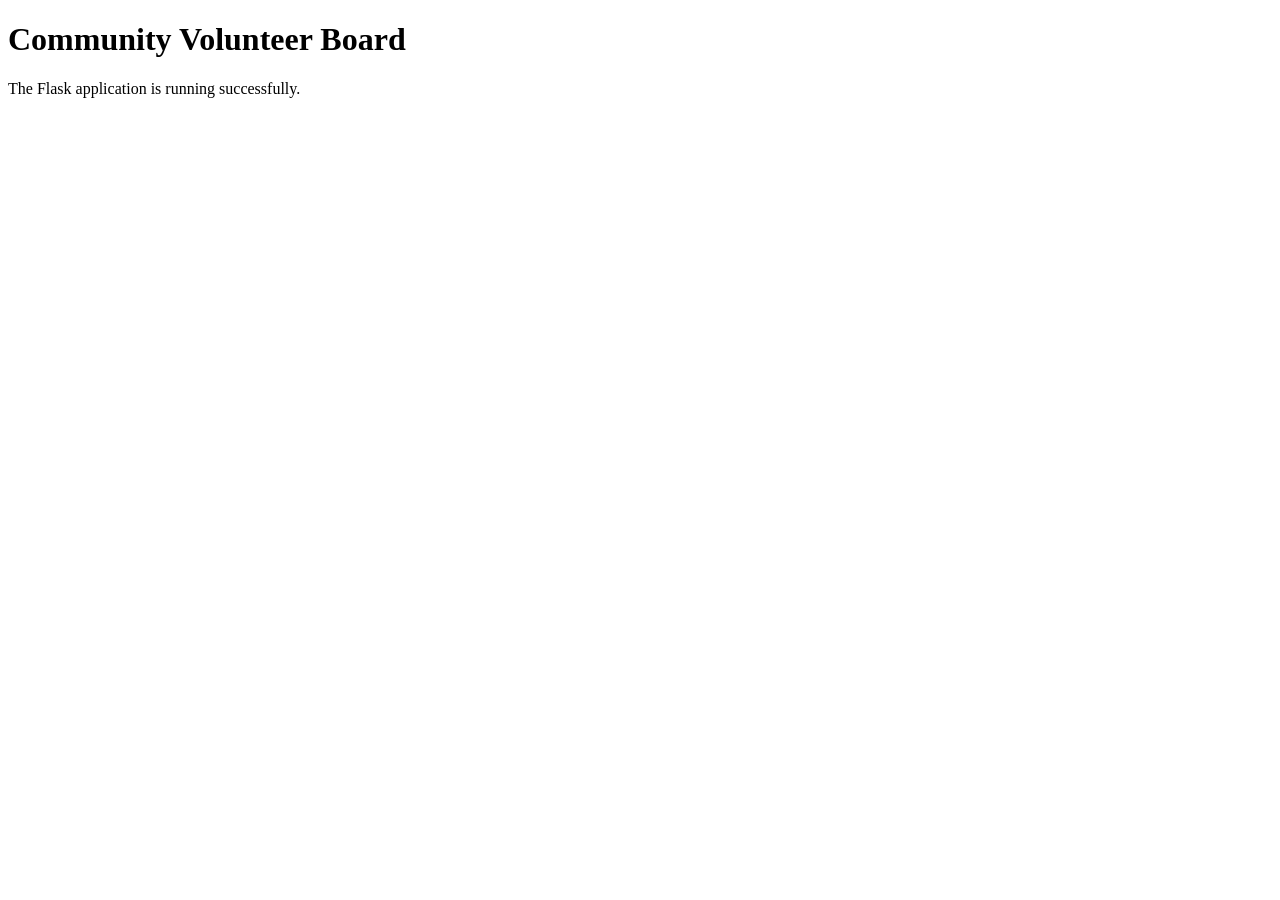
<file: app/templates/index.html>
<!doctype html>
<html lang="en">
  <head>
    <meta charset="utf-8">
    <meta name="viewport" content="width=device-width, initial-scale=1">
    <title>Community Volunteer Board</title>
  </head>
  <body>
    <main>
      <h1>Community Volunteer Board</h1>
      <p>The Flask application is running successfully.</p>
    </main>
  </body>
</html>
</file>
